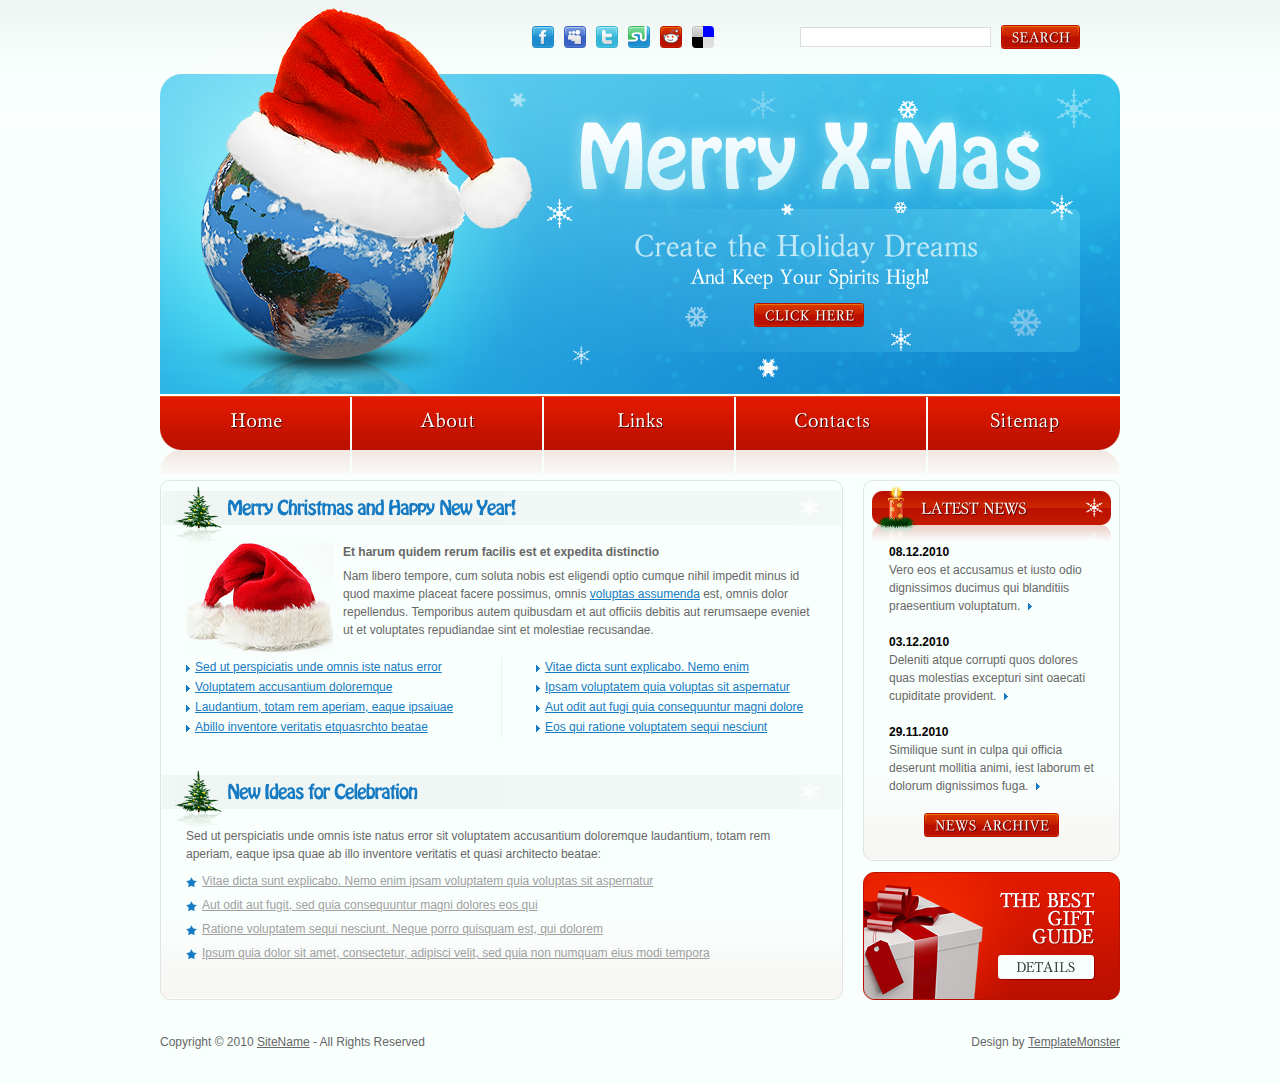
<file: website/index.html>
<!DOCTYPE html>
<html lang="en">
<head>
<title>Merry Xmas | Home</title>
<meta charset="utf-8">
<link rel="stylesheet" href="css/reset.css" type="text/css" media="all">
<link rel="stylesheet" href="css/layout.css" type="text/css" media="all">
<link rel="stylesheet" href="css/style.css" type="text/css" media="all">
<script type="text/javascript" src="js/jquery-1.4.2.js" ></script>
<script type="text/javascript" src="js/cufon-yui.js"></script>
<script type="text/javascript" src="js/cufon-replace.js"></script>
<script type="text/javascript" src="js/UkrainianMysl_400.font.js"></script>
<script type="text/javascript" src="js/HomewardBound_400.font.js"></script>
<!--[if lt IE 9]>
<script type="text/javascript" src="js/ie6_script_other.js"></script>
<script type="text/javascript" src="js/html5.js"></script>
<![endif]-->
</head>
<body id="page1">
<!-- START PAGE SOURCE -->
<div class="main">
  <header>
    <div class="wrapper">
      <form id="search" action="#" method="post">
        <div> <a href="#" class="button" onclick="alert('Sorry this isn\'t implemented yet...')"><span><span>Search</span></span></a>
          <input type="text" class="input">
        </div>
      </form>
      <ul id="icons">
        <li><a href="#"><img src="images/icon1.gif" alt=""></a></li>
        <li><a href="#"><img src="images/icon2.gif" alt=""></a></li>
        <li><a href="#"><img src="images/icon3.gif" alt=""></a></li>
        <li><a href="#"><img src="images/icon4.gif" alt=""></a></li>
        <li><a href="#"><img src="images/icon5.gif" alt=""></a></li>
        <li><a href="#"><img src="images/icon6.gif" alt=""></a></li>
      </ul>
    </div>
    <div class="wrapper">
      <div id="banner">
        <h1><a href="#" id="logo">Merry X-Mas</a></h1>
        <span class="text">Create the Holiday Dreams <span>And Keep Your Spirits High!</span></span> <a href="#" class="button"><span><span>Click Here</span></span></a> </div>
    </div>
    <div id="menu">
      <div id="menu_left">
        <div id="menu_right">
          <nav>
            <ul>
              <li><a href="index.html">Home</a></li>
              <li><a href="about.html">About</a></li>
              <li><a href="links.html">Links</a></li>
              <li><a href="contacts.html">Contacts</a></li>
              <li class="bg_none"><a href="sitemap.html">Sitemap</a></li>
            </ul>
          </nav>
        </div>
      </div>
    </div>
  </header>
  <section id="content">
    <article class="col1">
      <div class="box1 min_height">
        <h3><span><span><strong>&nbsp;</strong>Merry Christmas and Happy New Year!</span></span></h3>
        <div class="wrapper">
          <figure class="left marg_right1"><img src="images/page1_img1.jpg" alt=""></figure>
          <p class="pad_bot1"><strong>Et harum quidem rerum facilis est et expedita distinctio</strong></p>
          <p>Nam libero tempore, cum soluta nobis est eligendi optio cumque nihil impedit minus id quod maxime placeat facere possimus, omnis <a href="#">voluptas assumenda</a> est, omnis dolor repellendus. Temporibus autem quibusdam et aut officiis debitis aut rerumsaepe eveniet ut et voluptates repudiandae sint et molestiae recusandae. </p>
        </div>
        <div class="wrapper line1 marg_bot1">
          <ul class="list1 cols">
            <li><a href="#">Sed ut perspiciatis unde omnis iste natus error</a></li>
            <li><a href="#">Voluptatem accusantium doloremque</a></li>
            <li><a href="#">Laudantium, totam rem aperiam, eaque ipsaiuae</a></li>
            <li><a href="#">Abillo inventore veritatis etquasrchto beatae</a></li>
          </ul>
          <ul class="list1 cols pad_left2">
            <li><a href="#">Vitae dicta sunt explicabo. Nemo enim</a></li>
            <li><a href="#">Ipsam voluptatem quia voluptas sit aspernatur</a></li>
            <li><a href="#">Aut odit aut fugi quia consequuntur magni dolore</a></li>
            <li><a href="#">Eos qui ratione voluptatem sequi nesciunt</a></li>
          </ul>
        </div>
        <h3><span><span><strong>&nbsp;</strong>New Ideas for Celebration</span></span></h3>
        <p class="pad_bot1">Sed ut perspiciatis unde omnis iste natus error sit voluptatem accusantium doloremque laudantium, totam rem aperiam, eaque ipsa quae ab illo inventore veritatis et quasi architecto beatae:</p>
        <ul class="list2 pad_bot2">
          <li><a href="#">Vitae dicta sunt explicabo. Nemo enim ipsam voluptatem quia voluptas sit aspernatur </a></li>
          <li><a href="#">Aut odit aut fugit, sed quia consequuntur magni dolores eos qui </a></li>
          <li><a href="#">Ratione voluptatem sequi nesciunt. Neque porro quisquam est, qui dolorem </a></li>
          <li><a href="#">Ipsum quia dolor sit amet, consectetur, adipisci velit, sed quia non numquam eius modi tempora</a></li>
        </ul>
      </div>
    </article>
    <article class="col2 pad_left1">
      <div class="box1">
        <h2><span><span><strong>&nbsp;</strong>Latest News</span></span></h2>
        <p><strong class="color1">08.12.2010</strong><br>
          Vero eos et accusamus et iusto odio dignissimos ducimus qui blanditiis praesentium voluptatum.<a href="#" class="marker">&nbsp;</a></p>
        <p><strong class="color1">03.12.2010</strong><br>
          Deleniti atque corrupti quos dolores quas molestias excepturi sint oaecati cupiditate provident.<a href="#" class="marker">&nbsp;</a></p>
        <p><strong class="color1">29.11.2010</strong><br>
          Similique sunt in culpa qui officia deserunt mollitia animi, iest laborum et dolorum dignissimos fuga.<a href="#" class="marker">&nbsp;</a> </p>
        <div class="centrer pad_bot2"><a href="#" class="button"><span><span>News Archive</span></span></a></div>
      </div>
      <a href="#" id="banner1"><img src="images/banner1.jpg" alt=""></a> </article>
  </section>
  <footer>
    <div class="footerlink">
      <p class="lf">Copyright &copy; 2010 <a href="#">SiteName</a> - All Rights Reserved</p>
      <p class="rf">Design by <a href="http://www.templatemonster.com/">TemplateMonster</a></p>
      <div style="clear:both;"></div>
    </div>
  </footer>
</div>
<script type="text/javascript"> Cufon.now(); </script>
<!-- END PAGE SOURCE -->
</body>
</html>
</file>
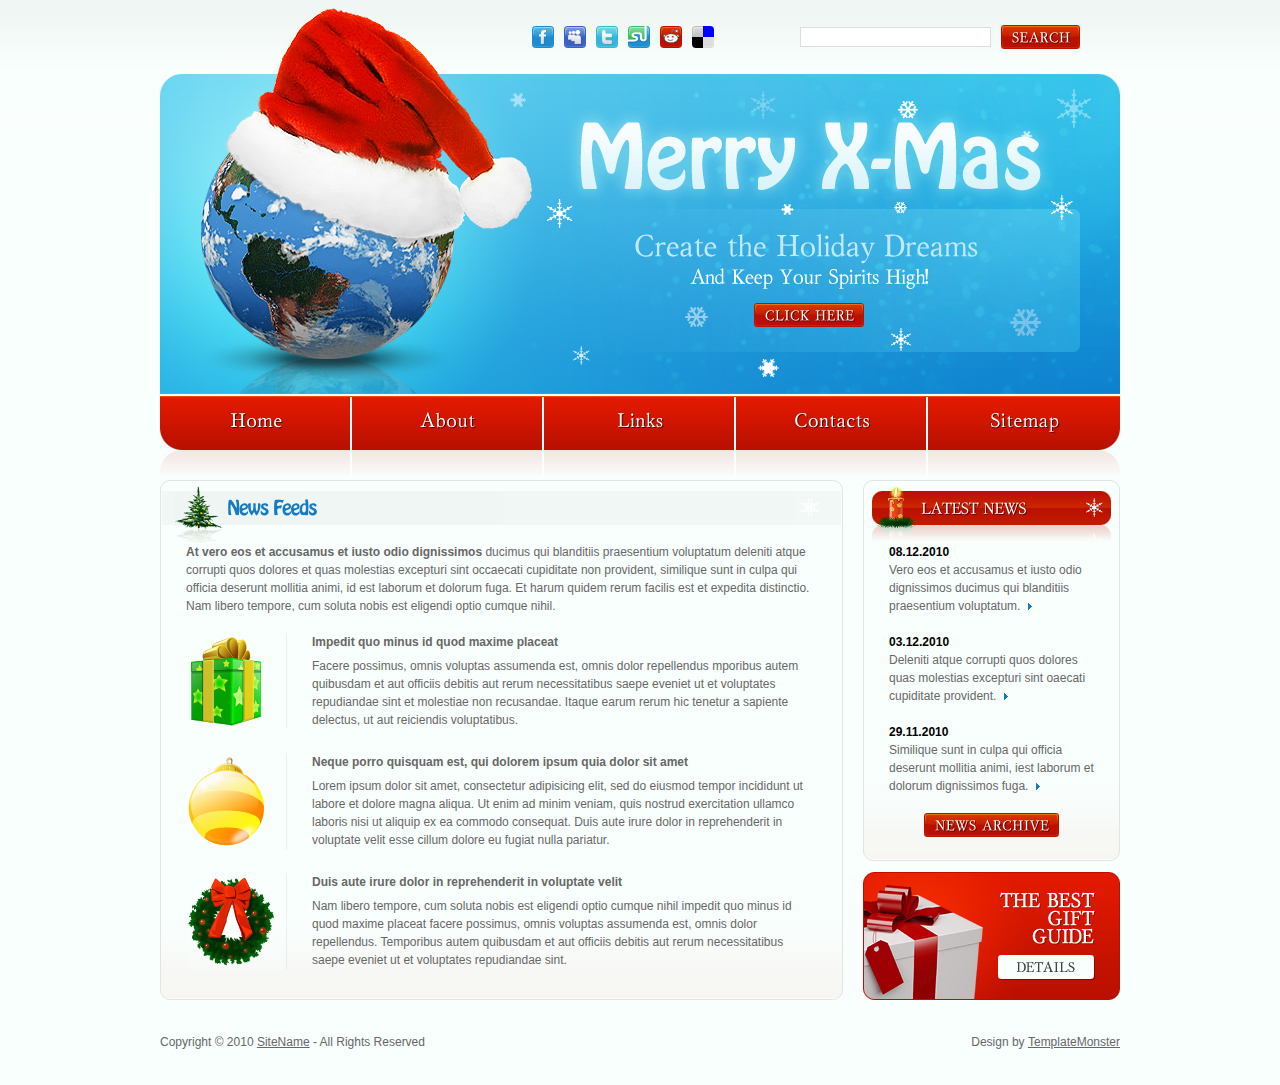
<file: website/about.html>
<!DOCTYPE html>
<html lang="en">
<head>
<title>Merry Xmas | About</title>
<meta charset="utf-8">
<link rel="stylesheet" href="css/reset.css" type="text/css" media="all">
<link rel="stylesheet" href="css/layout.css" type="text/css" media="all">
<link rel="stylesheet" href="css/style.css" type="text/css" media="all">
<script type="text/javascript" src="js/jquery-1.4.2.js" ></script>
<script type="text/javascript" src="js/cufon-yui.js"></script>
<script type="text/javascript" src="js/cufon-replace.js"></script>
<script type="text/javascript" src="js/UkrainianMysl_400.font.js"></script>
<script type="text/javascript" src="js/HomewardBound_400.font.js"></script>
<!--[if lt IE 9]>
<script type="text/javascript" src="js/ie6_script_other.js"></script>
<script type="text/javascript" src="js/html5.js"></script>
<![endif]-->
</head>
<body id="page2">
<!-- START PAGE SOURCE -->
<div class="main">
  <header>
    <div class="wrapper">
      <form id="search" action="#" method="post">
        <div> <a href="#" class="button"><span><span>Search</span></span></a>
          <input type="text" class="input">
        </div>
      </form>
      <ul id="icons">
        <li><a href="#"><img src="images/icon1.gif" alt=""></a></li>
        <li><a href="#"><img src="images/icon2.gif" alt=""></a></li>
        <li><a href="#"><img src="images/icon3.gif" alt=""></a></li>
        <li><a href="#"><img src="images/icon4.gif" alt=""></a></li>
        <li><a href="#"><img src="images/icon5.gif" alt=""></a></li>
        <li><a href="#"><img src="images/icon6.gif" alt=""></a></li>
      </ul>
    </div>
    <div class="wrapper">
      <div id="banner">
        <h1><a href="#" id="logo">Merry X-Mas</a></h1>
        <span class="text">Create the Holiday Dreams <span>And Keep Your Spirits High!</span></span> <a href="#" class="button"><span><span>Click Here</span></span></a> </div>
    </div>
    <div id="menu">
      <div id="menu_left">
        <div id="menu_right">
          <nav>
            <ul>
              <li><a href="index.html">Home</a></li>
              <li><a href="about.html">About</a></li>
              <li><a href="links.html">Links</a></li>
              <li><a href="contacts.html">Contacts</a></li>
              <li class="bg_none"><a href="sitemap.html">Sitemap</a></li>
            </ul>
          </nav>
        </div>
      </div>
    </div>
  </header>
  <section id="content">
    <article class="col1">
      <div class="box1 min_height">
        <h3><span><span><strong>&nbsp;</strong>News Feeds</span></span></h3>
        <p><strong>At vero eos et accusamus et iusto odio dignissimos</strong> ducimus qui blanditiis praesentium voluptatum deleniti atque corrupti quos dolores et quas molestias excepturi sint occaecati cupiditate non provident, similique sunt in culpa qui officia deserunt mollitia animi, id est laborum et dolorum fuga. Et harum quidem rerum facilis est et expedita distinctio. Nam libero tempore, cum soluta nobis est eligendi optio cumque nihil.</p>
        <div class="wrapper pad_bot1">
          <figure class="left marg_right2"><img src="images/page2_img1.jpg" alt=""></figure>
          <p class="pad_bot1"><strong>Impedit quo minus id quod maxime placeat </strong></p>
          <p>Facere possimus, omnis voluptas assumenda est, omnis dolor repellendus mporibus autem quibusdam et aut officiis debitis aut rerum necessitatibus saepe eveniet ut et voluptates repudiandae sint et molestiae non recusandae. Itaque earum rerum hic tenetur a sapiente delectus, ut aut reiciendis voluptatibus.</p>
        </div>
        <div class="wrapper pad_bot1">
          <figure class="left marg_right2"><img src="images/page2_img2.jpg" alt=""></figure>
          <p class="pad_bot1"><strong>Neque porro quisquam est, qui dolorem ipsum quia dolor sit amet </strong></p>
          <p>Lorem ipsum dolor sit amet, consectetur adipisicing elit, sed do eiusmod tempor incididunt ut labore et dolore magna aliqua. Ut enim ad minim veniam, quis nostrud exercitation ullamco laboris nisi ut aliquip ex ea commodo consequat. Duis aute irure dolor in reprehenderit in voluptate velit esse cillum dolore eu fugiat nulla pariatur.</p>
        </div>
        <div class="wrapper pad_bot1">
          <figure class="left marg_right2"><img src="images/page2_img3.jpg" alt=""></figure>
          <p class="pad_bot1"><strong>Duis aute irure dolor in reprehenderit in voluptate velit </strong></p>
          <p>Nam libero tempore, cum soluta nobis est eligendi optio cumque nihil impedit quo minus id quod maxime placeat facere possimus, omnis voluptas assumenda est, omnis dolor repellendus. Temporibus autem quibusdam et aut officiis debitis aut rerum necessitatibus saepe eveniet ut et voluptates repudiandae sint.</p>
        </div>
      </div>
    </article>
    <article class="col2 pad_left1">
      <div class="box1">
        <h2><span><span><strong>&nbsp;</strong>Latest News</span></span></h2>
        <p><strong class="color1">08.12.2010</strong><br>
          Vero eos et accusamus et iusto odio dignissimos ducimus qui blanditiis praesentium voluptatum.<a href="#" class="marker">&nbsp;</a></p>
        <p><strong class="color1">03.12.2010</strong><br>
          Deleniti atque corrupti quos dolores quas molestias excepturi sint oaecati cupiditate provident.<a href="#" class="marker">&nbsp;</a></p>
        <p><strong class="color1">29.11.2010</strong><br>
          Similique sunt in culpa qui officia deserunt mollitia animi, iest laborum et dolorum dignissimos fuga.<a href="#" class="marker">&nbsp;</a></p>
        <div class="centrer pad_bot2"><a href="#" class="button"><span><span>News Archive</span></span></a></div>
      </div>
      <a href="#" id="banner1"><img src="images/banner1.jpg" alt=""></a> </article>
  </section>
  <footer>
    <div class="footerlink">
      <p class="lf">Copyright &copy; 2010 <a href="#">SiteName</a> - All Rights Reserved</p>
      <p class="rf">Design by <a href="http://www.templatemonster.com/">TemplateMonster</a></p>
      <div style="clear:both;"></div>
    </div>
  </footer>
</div>
<script type="text/javascript"> Cufon.now(); </script>
<!-- END PAGE SOURCE -->
</body>
</html>
</file>
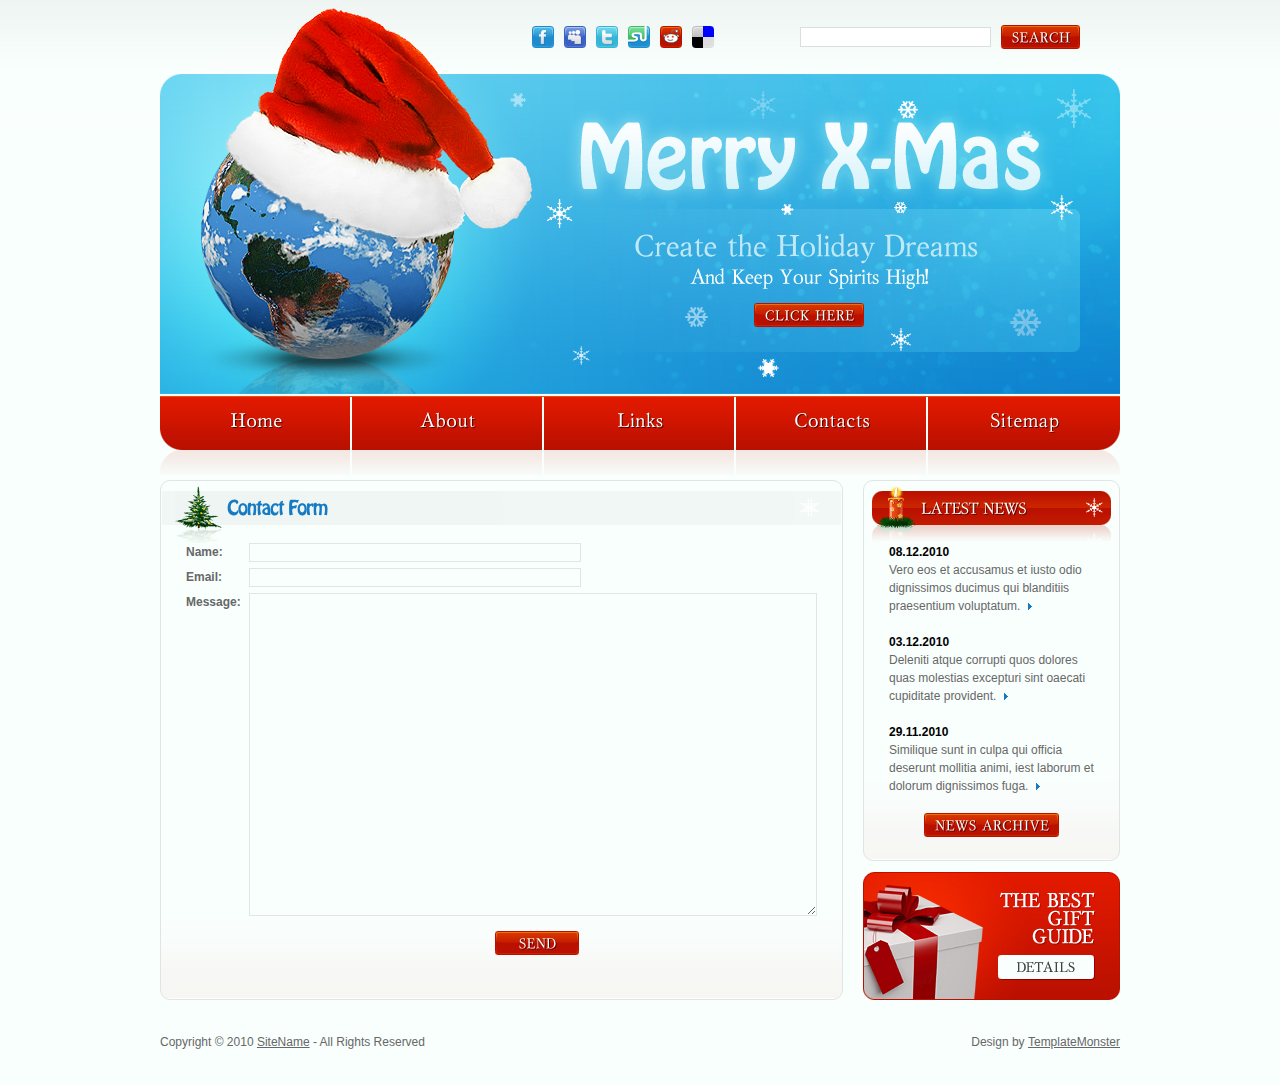
<file: website/contacts.html>
<!DOCTYPE html>
<html lang="en">
<head>
<title>Merry Xmas | Contacts</title>
<meta charset="utf-8">
<link rel="stylesheet" href="css/reset.css" type="text/css" media="all">
<link rel="stylesheet" href="css/layout.css" type="text/css" media="all">
<link rel="stylesheet" href="css/style.css" type="text/css" media="all">
<script type="text/javascript" src="js/jquery-1.4.2.js" ></script>
<script type="text/javascript" src="js/cufon-yui.js"></script>
<script type="text/javascript" src="js/cufon-replace.js"></script>
<script type="text/javascript" src="js/UkrainianMysl_400.font.js"></script>
<script type="text/javascript" src="js/HomewardBound_400.font.js"></script>
<!--[if lt IE 9]>
<script type="text/javascript" src="js/ie6_script_other.js"></script>
<script type="text/javascript" src="js/html5.js"></script>
<![endif]-->
</head>
<body id="page4">
<!-- START PAGE SOURCE -->
<div class="main">
  <header>
    <div class="wrapper">
      <form id="search" action="#" method="post">
        <div> <a href="#" class="button"><span><span>Search</span></span></a>
          <input type="text" class="input">
        </div>
      </form>
      <ul id="icons">
        <li><a href="#"><img src="images/icon1.gif" alt=""></a></li>
        <li><a href="#"><img src="images/icon2.gif" alt=""></a></li>
        <li><a href="#"><img src="images/icon3.gif" alt=""></a></li>
        <li><a href="#"><img src="images/icon4.gif" alt=""></a></li>
        <li><a href="#"><img src="images/icon5.gif" alt=""></a></li>
        <li><a href="#"><img src="images/icon6.gif" alt=""></a></li>
      </ul>
    </div>
    <div class="wrapper">
      <div id="banner">
        <h1><a href="#" id="logo">Merry X-Mas</a></h1>
        <span class="text">Create the Holiday Dreams <span>And Keep Your Spirits High!</span></span> <a href="#" class="button"><span><span>Click Here</span></span></a> </div>
    </div>
    <div id="menu">
      <div id="menu_left">
        <div id="menu_right">
          <nav>
            <ul>
              <li><a href="index.html">Home</a></li>
              <li><a href="about.html">About</a></li>
              <li><a href="links.html">Links</a></li>
              <li><a href="contacts.html">Contacts</a></li>
              <li class="bg_none"><a href="sitemap.html">Sitemap</a></li>
            </ul>
          </nav>
        </div>
      </div>
    </div>
  </header>
  <section id="content">
    <article class="col1">
      <div class="box1 min_height">
        <h3><span><span><strong>&nbsp;</strong>Contact Form</span></span></h3>
        <form id="ContactForm" action="#">
          <div>
            <div class="wrapper">
              <input type="text" class="input" />
              <strong>Name:</strong><br />
            </div>
            <div class="wrapper">
              <input type="text" class="input" />
              <strong>Email:</strong><br />
            </div>
            <div class="wrapper">
              <textarea name="textarea" cols="1" rows="1"></textarea>
              <strong>Message:</strong><br />
            </div>
            <div class="centrer"> </a> <a href="#" class="button" onclick="alert('Thanks! You\'ll hear from us')"><span><span>send</span></span></a> </div>
          </div>
        </form>
      </div>
    </article>
    <article class="col2 pad_left1">
      <div class="box1">
        <h2><span><span><strong>&nbsp;</strong>Latest News</span></span></h2>
        <p><strong class="color1">08.12.2010</strong><br>
          Vero eos et accusamus et iusto odio dignissimos ducimus qui blanditiis praesentium voluptatum.<a href="#" class="marker">&nbsp;</a></p>
        <p><strong class="color1">03.12.2010</strong><br>
          Deleniti atque corrupti quos dolores quas molestias excepturi sint oaecati cupiditate provident.<a href="#" class="marker">&nbsp;</a></p>
        <p><strong class="color1">29.11.2010</strong><br>
          Similique sunt in culpa qui officia deserunt mollitia animi, iest laborum et dolorum dignissimos fuga.<a href="#" class="marker">&nbsp;</a></p>
        <div class="centrer pad_bot2"><a href="#" class="button"><span><span>News Archive</span></span></a></div>
      </div>
      <a href="#" id="banner1"><img src="images/banner1.jpg" alt=""></a> </article>
  </section>
  <footer>
    <div class="footerlink">
      <p class="lf">Copyright &copy; 2010 <a href="#">SiteName</a> - All Rights Reserved</p>
      <p class="rf">Design by <a href="http://www.templatemonster.com/">TemplateMonster</a></p>
      <div style="clear:both;"></div>
    </div>
  </footer>
</div>
<script type="text/javascript"> Cufon.now(); </script>
<!-- END PAGE SOURCE -->
</body>
</html>
</file>
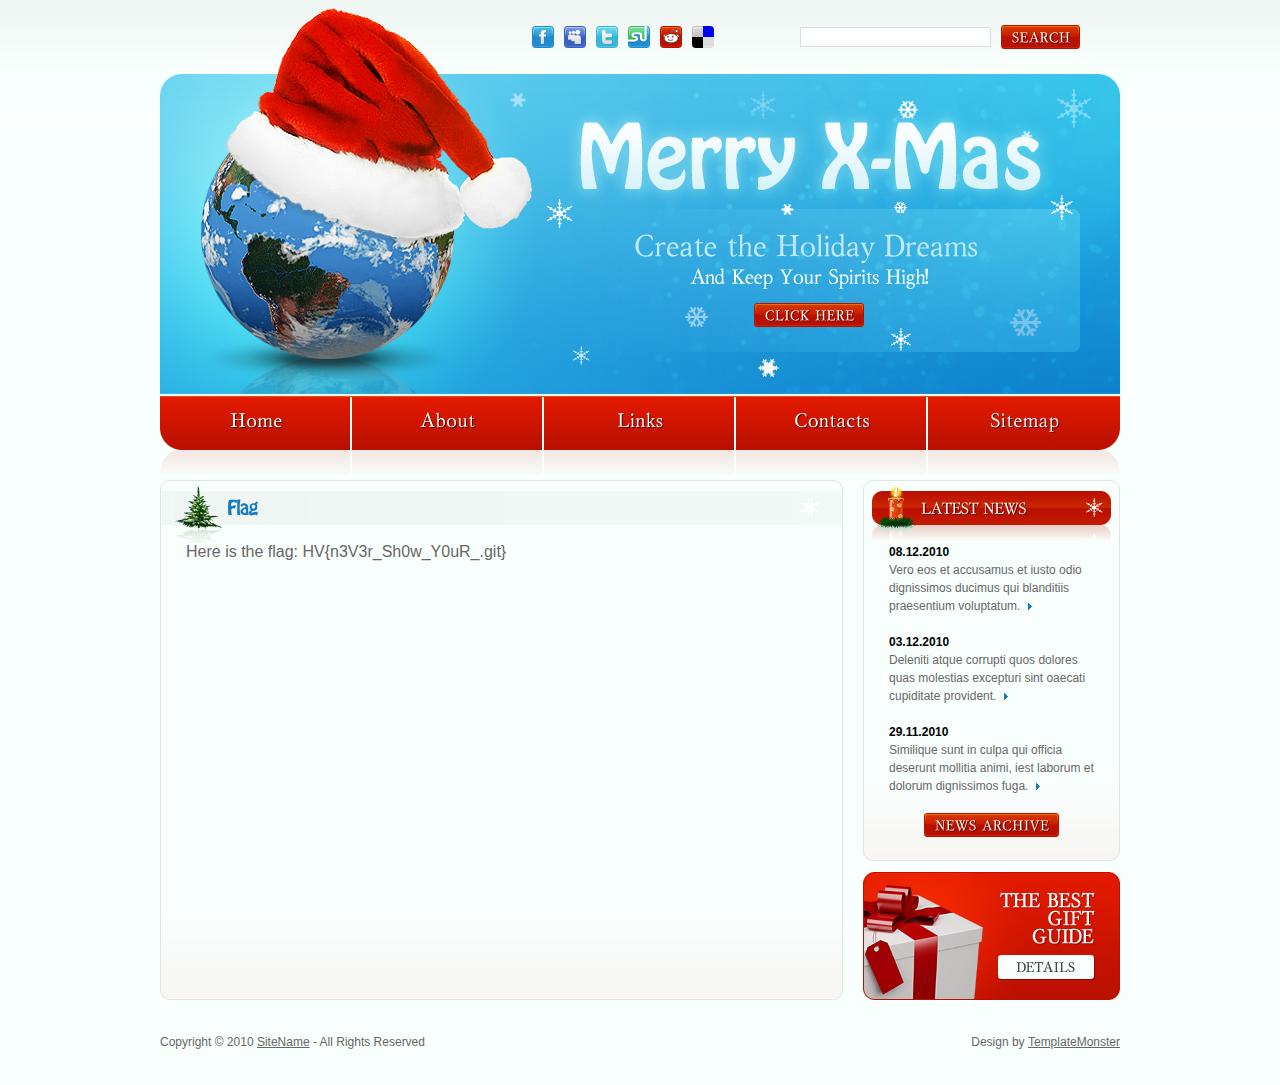
<file: website/flag.html>
<!DOCTYPE html>
<html lang="en">
<head>
<title>Merry Xmas | Contacts</title>
<meta charset="utf-8">
<link rel="stylesheet" href="css/reset.css" type="text/css" media="all">
<link rel="stylesheet" href="css/layout.css" type="text/css" media="all">
<link rel="stylesheet" href="css/style.css" type="text/css" media="all">
<script type="text/javascript" src="js/jquery-1.4.2.js" ></script>
<script type="text/javascript" src="js/cufon-yui.js"></script>
<script type="text/javascript" src="js/cufon-replace.js"></script>
<script type="text/javascript" src="js/UkrainianMysl_400.font.js"></script>
<script type="text/javascript" src="js/HomewardBound_400.font.js"></script>
<!--[if lt IE 9]>
<script type="text/javascript" src="js/ie6_script_other.js"></script>
<script type="text/javascript" src="js/html5.js"></script>
<![endif]-->
</head>
<body id="page4">
<!-- START PAGE SOURCE -->
<div class="main">
  <header>
    <div class="wrapper">
      <form id="search" action="#" method="post">
        <div> <a href="#" class="button"><span><span>Search</span></span></a>
          <input type="text" class="input">
        </div>
      </form>
      <ul id="icons">
        <li><a href="#"><img src="images/icon1.gif" alt=""></a></li>
        <li><a href="#"><img src="images/icon2.gif" alt=""></a></li>
        <li><a href="#"><img src="images/icon3.gif" alt=""></a></li>
        <li><a href="#"><img src="images/icon4.gif" alt=""></a></li>
        <li><a href="#"><img src="images/icon5.gif" alt=""></a></li>
        <li><a href="#"><img src="images/icon6.gif" alt=""></a></li>
      </ul>
    </div>
    <div class="wrapper">
      <div id="banner">
        <h1><a href="#" id="logo">Merry X-Mas</a></h1>
        <span class="text">Create the Holiday Dreams <span>And Keep Your Spirits High!</span></span> <a href="#" class="button"><span><span>Click Here</span></span></a> </div>
    </div>
    <div id="menu">
      <div id="menu_left">
        <div id="menu_right">
          <nav>
            <ul>
              <li><a href="index.html">Home</a></li>
              <li><a href="about.html">About</a></li>
              <li><a href="links.html">Links</a></li>
              <li><a href="contacts.html">Contacts</a></li>
              <li class="bg_none"><a href="sitemap.html">Sitemap</a></li>
            </ul>
          </nav>
        </div>
      </div>
    </div>
  </header>
  <section id="content">
    <article class="col1">
      <div class="box1 min_height">
        <h3><span><span><strong>&nbsp;</strong>Flag</span></span></h3>
        <span style="font-size: 12pt !important;">Here is the flag: HV{n3V3r_Sh0w_Y0uR_.git}</span>
    </div>
    </article>
    <article class="col2 pad_left1">
      <div class="box1">
        <h2><span><span><strong>&nbsp;</strong>Latest News</span></span></h2>
        <p><strong class="color1">08.12.2010</strong><br>
          Vero eos et accusamus et iusto odio dignissimos ducimus qui blanditiis praesentium voluptatum.<a href="#" class="marker">&nbsp;</a></p>
        <p><strong class="color1">03.12.2010</strong><br>
          Deleniti atque corrupti quos dolores quas molestias excepturi sint oaecati cupiditate provident.<a href="#" class="marker">&nbsp;</a></p>
        <p><strong class="color1">29.11.2010</strong><br>
          Similique sunt in culpa qui officia deserunt mollitia animi, iest laborum et dolorum dignissimos fuga.<a href="#" class="marker">&nbsp;</a></p>
        <div class="centrer pad_bot2"><a href="#" class="button"><span><span>News Archive</span></span></a></div>
      </div>
      <a href="#" id="banner1"><img src="images/banner1.jpg" alt=""></a> </article>
  </section>
  <footer>
    <div class="footerlink">
      <p class="lf">Copyright &copy; 2010 <a href="#">SiteName</a> - All Rights Reserved</p>
      <p class="rf">Design by <a href="http://www.templatemonster.com/">TemplateMonster</a></p>
      <div style="clear:both;"></div>
    </div>
  </footer>
</div>
<script type="text/javascript"> Cufon.now(); </script>
<!-- END PAGE SOURCE -->
</body>
</html>
</file>
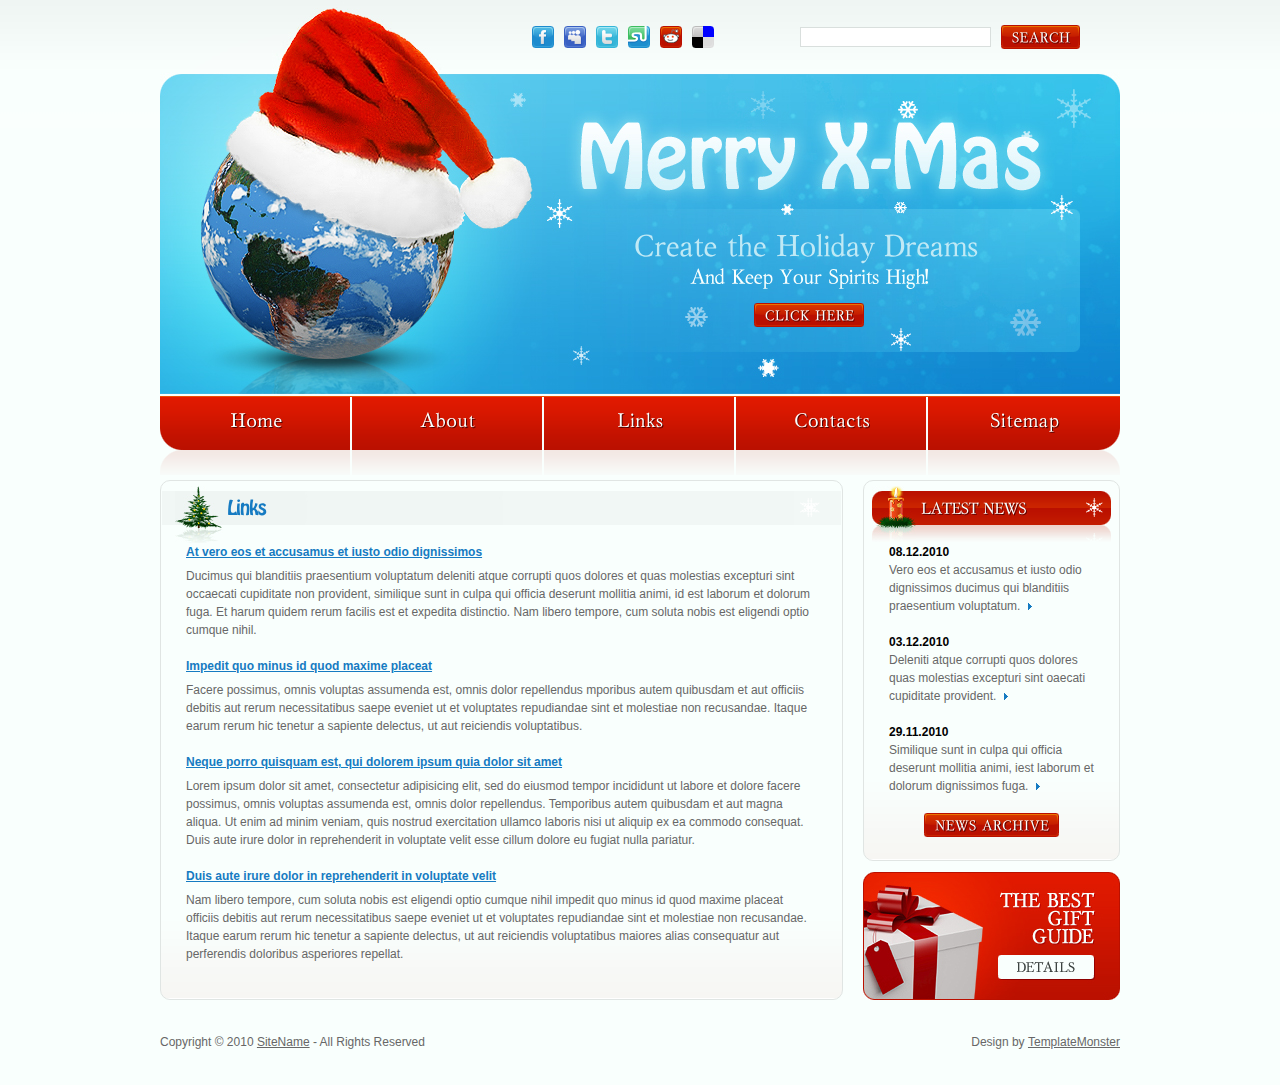
<file: website/links.html>
<!DOCTYPE html>
<html lang="en">
<head>
<title>Merry Xmas | Links</title>
<meta charset="utf-8">
<link rel="stylesheet" href="css/reset.css" type="text/css" media="all">
<link rel="stylesheet" href="css/layout.css" type="text/css" media="all">
<link rel="stylesheet" href="css/style.css" type="text/css" media="all">
<script type="text/javascript" src="js/jquery-1.4.2.js" ></script>
<script type="text/javascript" src="js/cufon-yui.js"></script>
<script type="text/javascript" src="js/cufon-replace.js"></script>
<script type="text/javascript" src="js/UkrainianMysl_400.font.js"></script>
<script type="text/javascript" src="js/HomewardBound_400.font.js"></script>
<!--[if lt IE 9]>
<script type="text/javascript" src="js/ie6_script_other.js"></script>
<script type="text/javascript" src="js/html5.js"></script>
<![endif]-->
</head>
<body id="page3">
<!-- START PAGE SOURCE -->
<div class="main">
  <header>
    <div class="wrapper">
      <form id="search" action="#" method="post">
        <div> <a href="#" class="button"><span><span>Search</span></span></a>
          <input type="text" class="input">
        </div>
      </form>
      <ul id="icons">
        <li><a href="#"><img src="images/icon1.gif" alt=""></a></li>
        <li><a href="#"><img src="images/icon2.gif" alt=""></a></li>
        <li><a href="#"><img src="images/icon3.gif" alt=""></a></li>
        <li><a href="#"><img src="images/icon4.gif" alt=""></a></li>
        <li><a href="#"><img src="images/icon5.gif" alt=""></a></li>
        <li><a href="#"><img src="images/icon6.gif" alt=""></a></li>
      </ul>
    </div>
    <div class="wrapper">
      <div id="banner">
        <h1><a href="#" id="logo">Merry X-Mas</a></h1>
        <span class="text">Create the Holiday Dreams <span>And Keep Your Spirits High!</span></span> <a href="#" class="button"><span><span>Click Here</span></span></a> </div>
    </div>
    <div id="menu">
      <div id="menu_left">
        <div id="menu_right">
          <nav>
            <ul>
              <li><a href="index.html">Home</a></li>
              <li><a href="about.html">About</a></li>
              <li><a href="links.html">Links</a></li>
              <li><a href="contacts.html">Contacts</a></li>
              <li class="bg_none"><a href="sitemap.html">Sitemap</a></li>
            </ul>
          </nav>
        </div>
      </div>
    </div>
  </header>
  <section id="content">
    <article class="col1">
      <div class="box1 min_height">
        <h3><span><span><strong>&nbsp;</strong>Links</span></span></h3>
        <p class="pad_bot1"><strong><a href="#">At vero eos et accusamus et iusto odio dignissimos </a></strong></p>
        <p>Ducimus qui blanditiis praesentium voluptatum deleniti atque corrupti quos dolores et quas molestias excepturi sint occaecati cupiditate non provident, similique sunt in culpa qui officia deserunt mollitia animi, id est laborum et dolorum fuga. Et harum quidem rerum facilis est et expedita distinctio. Nam libero tempore, cum soluta nobis est eligendi optio cumque nihil.</p>
        <p class="pad_bot1"><strong><a href="#">Impedit quo minus id quod maxime placeat </a></strong></p>
        <p>Facere possimus, omnis voluptas assumenda est, omnis dolor repellendus mporibus autem quibusdam et aut officiis debitis aut rerum necessitatibus saepe eveniet ut et voluptates repudiandae sint et molestiae non recusandae. Itaque earum rerum hic tenetur a sapiente delectus, ut aut reiciendis voluptatibus.</p>
        <p class="pad_bot1"><strong><a href="#">Neque porro quisquam est, qui dolorem ipsum quia dolor sit amet </a></strong></p>
        <p>Lorem ipsum dolor sit amet, consectetur adipisicing elit, sed do eiusmod tempor incididunt ut labore et dolore facere possimus, omnis voluptas assumenda est, omnis dolor repellendus. Temporibus autem quibusdam et aut magna aliqua. Ut enim ad minim veniam, quis nostrud exercitation ullamco laboris nisi ut aliquip ex ea commodo consequat. Duis aute irure dolor in reprehenderit in voluptate velit esse cillum dolore eu fugiat nulla pariatur.</p>
        <p class="pad_bot1"><strong><a href="#">Duis aute irure dolor in reprehenderit in voluptate velit </a></strong></p>
        <p>Nam libero tempore, cum soluta nobis est eligendi optio cumque nihil impedit quo minus id quod maxime placeat officiis debitis aut rerum necessitatibus saepe eveniet ut et voluptates repudiandae sint et molestiae non recusandae. Itaque earum rerum hic tenetur a sapiente delectus, ut aut reiciendis voluptatibus maiores alias consequatur aut perferendis doloribus asperiores repellat.</p>
      </div>
    </article>
    <article class="col2 pad_left1">
      <div class="box1">
        <h2><span><span><strong>&nbsp;</strong>Latest News</span></span></h2>
        <p><strong class="color1">08.12.2010</strong><br>
          Vero eos et accusamus et iusto odio dignissimos ducimus qui blanditiis praesentium voluptatum.<a href="#" class="marker">&nbsp;</a></p>
        <p><strong class="color1">03.12.2010</strong><br>
          Deleniti atque corrupti quos dolores quas molestias excepturi sint oaecati cupiditate provident.<a href="#" class="marker">&nbsp;</a></p>
        <p><strong class="color1">29.11.2010</strong><br>
          Similique sunt in culpa qui officia deserunt mollitia animi, iest laborum et dolorum dignissimos fuga.<a href="#" class="marker">&nbsp;</a> </p>
        <div class="centrer pad_bot2"><a href="#" class="button"><span><span>News Archive</span></span></a></div>
      </div>
      <a href="#" id="banner1"><img src="images/banner1.jpg" alt=""></a> </article>
  </section>
  <footer>
    <div class="footerlink">
      <p class="lf">Copyright &copy; 2010 <a href="#">SiteName</a> - All Rights Reserved</p>
      <p class="rf">Design by <a href="http://www.templatemonster.com/">TemplateMonster</a></p>
      <div style="clear:both;"></div>
    </div>
  </footer>
</div>
<script type="text/javascript"> Cufon.now(); </script>
<!-- END PAGE SOURCE -->
</body>
</html>
</file>
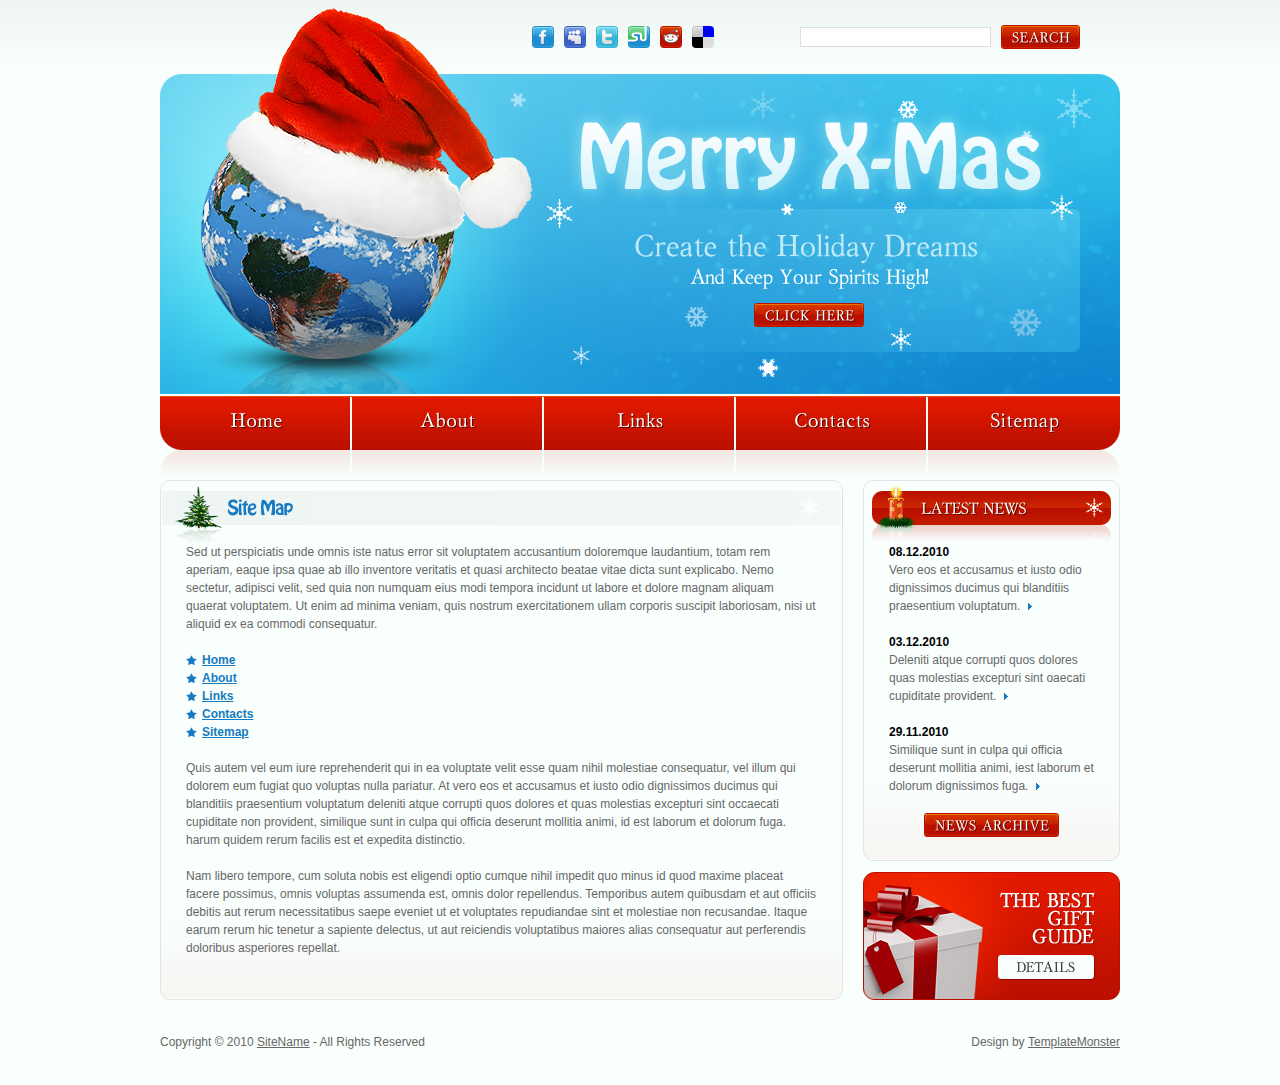
<file: website/sitemap.html>
<!DOCTYPE html>
<html lang="en">
<head>
<title>Merry Xmas | Sitemap</title>
<meta charset="utf-8">
<link rel="stylesheet" href="css/reset.css" type="text/css" media="all">
<link rel="stylesheet" href="css/layout.css" type="text/css" media="all">
<link rel="stylesheet" href="css/style.css" type="text/css" media="all">
<script type="text/javascript" src="js/jquery-1.4.2.js" ></script>
<script type="text/javascript" src="js/cufon-yui.js"></script>
<script type="text/javascript" src="js/cufon-replace.js"></script>
<script type="text/javascript" src="js/UkrainianMysl_400.font.js"></script>
<script type="text/javascript" src="js/HomewardBound_400.font.js"></script>
<!--[if lt IE 9]>
<script type="text/javascript" src="js/ie6_script_other.js"></script>
<script type="text/javascript" src="js/html5.js"></script>
<![endif]-->
</head>
<body id="page5">
<!-- START PAGE SOURCE -->
<div class="main">
  <header>
    <div class="wrapper">
      <form id="search" action="#" method="post">
        <div> <a href="#" class="button"><span><span>Search</span></span></a>
          <input type="text" class="input">
        </div>
      </form>
      <ul id="icons">
        <li><a href="#"><img src="images/icon1.gif" alt=""></a></li>
        <li><a href="#"><img src="images/icon2.gif" alt=""></a></li>
        <li><a href="#"><img src="images/icon3.gif" alt=""></a></li>
        <li><a href="#"><img src="images/icon4.gif" alt=""></a></li>
        <li><a href="#"><img src="images/icon5.gif" alt=""></a></li>
        <li><a href="#"><img src="images/icon6.gif" alt=""></a></li>
      </ul>
    </div>
    <div class="wrapper">
      <div id="banner">
        <h1><a href="#" id="logo">Merry X-Mas</a></h1>
        <span class="text">Create the Holiday Dreams <span>And Keep Your Spirits High!</span></span> <a href="#" class="button"><span><span>Click Here</span></span></a> </div>
    </div>
    <div id="menu">
      <div id="menu_left">
        <div id="menu_right">
          <nav>
            <ul>
              <li><a href="index.html">Home</a></li>
              <li><a href="about.html">About</a></li>
              <li><a href="links.html">Links</a></li>
              <li><a href="contacts.html">Contacts</a></li>
              <li class="bg_none"><a href="sitemap.html">Sitemap</a></li>
            </ul>
          </nav>
        </div>
      </div>
    </div>
  </header>
  <section id="content">
    <article class="col1">
      <div class="box1 min_height">
        <h3><span><span><strong>&nbsp;</strong>Site Map</span></span></h3>
        <p>Sed ut perspiciatis unde omnis iste natus error sit voluptatem accusantium doloremque laudantium, totam rem aperiam, eaque ipsa quae ab illo inventore veritatis et quasi architecto beatae vitae dicta sunt explicabo. Nemo sectetur, adipisci velit, sed quia non numquam eius modi tempora incidunt ut labore et dolore magnam aliquam quaerat voluptatem. Ut enim ad minima veniam, quis nostrum exercitationem ullam corporis suscipit laboriosam, nisi ut aliquid ex ea commodi consequatur. </p>
        <ul class="list3 pad_bot2">
          <li><a href="#">Home</a></li>
          <li><a href="#">About</a></li>
          <li><a href="#">Links</a></li>
          <li><a href="#">Contacts</a></li>
          <li><a href="#">Sitemap</a></li>
        </ul>
        <p>Quis autem vel eum iure reprehenderit qui in ea voluptate velit esse quam nihil molestiae consequatur, vel illum qui dolorem eum fugiat quo voluptas nulla pariatur. At vero eos et accusamus et iusto odio dignissimos ducimus qui blanditiis praesentium voluptatum deleniti atque corrupti quos dolores et quas molestias excepturi sint occaecati cupiditate non provident, similique sunt in culpa qui officia deserunt mollitia animi, id est laborum et dolorum fuga. harum quidem rerum facilis est et expedita distinctio. </p>
        <p>Nam libero tempore, cum soluta nobis est eligendi optio cumque nihil impedit quo minus id quod maxime placeat facere possimus, omnis voluptas assumenda est, omnis dolor repellendus. Temporibus autem quibusdam et aut officiis debitis aut rerum necessitatibus saepe eveniet ut et voluptates repudiandae sint et molestiae non recusandae. Itaque earum rerum hic tenetur a sapiente delectus, ut aut reiciendis voluptatibus maiores alias consequatur aut perferendis doloribus asperiores repellat. </p>
      </div>
    </article>
    <article class="col2 pad_left1">
      <div class="box1">
        <h2><span><span><strong>&nbsp;</strong>Latest News</span></span></h2>
        <p><strong class="color1">08.12.2010</strong><br>
          Vero eos et accusamus et iusto odio dignissimos ducimus qui blanditiis praesentium voluptatum.<a href="#" class="marker">&nbsp;</a></p>
        <p><strong class="color1">03.12.2010</strong><br>
          Deleniti atque corrupti quos dolores quas molestias excepturi sint oaecati cupiditate provident.<a href="#" class="marker">&nbsp;</a></p>
        <p><strong class="color1">29.11.2010</strong><br>
          Similique sunt in culpa qui officia deserunt mollitia animi, iest laborum et dolorum dignissimos fuga.<a href="#" class="marker">&nbsp;</a> </p>
        <div class="centrer pad_bot2"><a href="#" class="button"><span><span>News Archive</span></span></a></div>
      </div>
      <a href="#" id="banner1"><img src="images/banner1.jpg" alt=""></a> </article>
  </section>
  <footer>
    <div class="footerlink">
      <p class="lf">Copyright &copy; 2010 <a href="#">SiteName</a> - All Rights Reserved</p>
      <p class="rf">Design by <a href="http://www.templatemonster.com/">TemplateMonster</a></p>
      <div style="clear:both;"></div>
    </div>
  </footer>
</div>
<script type="text/javascript"> Cufon.now(); </script>
<!-- END PAGE SOURCE -->
</body>
</html>
</file>
<file: website/css/layout.css>
.col1, .col2, .col3, .cols {
	float:left;
}
.col1 {
	width:683px;
}
.col2 {
	width:257px;
}
.cols {
	width:280px;
}
</file>
<file: website/css/style.css>
article, aside, audio, canvas, command, datalist, details, embed, figcaption, figure, footer, header, hgroup, keygen, meter, nav, output, progress, section, source, video {
	display:block;
}
mark, rp, rt, ruby, summary, time {
	display:inline;
}
.left {
	float:left;
}
.right {
	float:right;
}
.centrer {
	text-align:center;
}
.wrapper {
	width:100%;
	overflow:hidden;
}
body {
	background:url(../images/bg_top.gif) top repeat-x #f9fffd;
	border:0;
	font:12px Arial, Helvetica, sans-serif;
	color:#676767;
	line-height:18px;
}
.inner_copy, .inner_copy a {
	border:0;
	float:right;
	background:#fff;
	color:#f00;
	width:50%;
	line-height:10px;
	font-size:10px;
	margin:-220% 0 0 0;
	overflow:hidden;
	padding:0;
}
.css3 {
	border-radius:8px;
	-moz-border-radius:8px;
	-webkit-border-radius:8px;
	box-shadow:0 0 4px rgba(0, 0, 0, .4);
	-moz-box-shadow:0 0 4px rgba(0, 0, 0, .4);
	-webkit-box-shadow:0 0 4px rgba(0, 0, 0, .4);
	behavior:url(../js/PIE.htc);
	position:relative;
}
.main {
	margin:0 auto;
	width:960px;
}
a {
	color:#167bc2;
	text-decoration:underline;
	outline:none;
}
a:hover {
	text-decoration:none;
}
h1 {
	padding:0 0 22px 0;
}
h2 {
	margin:0 -17px;
	background:url(../images/h2_bg.gif) top repeat-x;
	font-size:16px;
	color:#f9fffd;
	line-height:34px;
	letter-spacing:-1px;
	text-transform:uppercase;
	overflow:hidden;
}
h2 span {
	display:block;
	background:url(../images/h2_left.jpg) top left no-repeat;
}
h2 span span {
	padding:5px 28px 18px 48px;
	background:url(../images/h2_right.gif) top right no-repeat;
}
h3 {
	margin:0 -24px;
	background:url(../images/h3_bg.gif) top repeat-x;
	font-size:18px;
	color:#167bc2;
	line-height:34px;
	letter-spacing:-1px;
	overflow:hidden;
}
h3 span {
	display:block;
	background:url(../images/h3_left.jpg) 13px top no-repeat;
}
h3 span span {
	padding:5px 44px 18px 65px;
	background:url(../images/h3_right.gif) top right no-repeat;
}
h2 strong, h3 strong {
	float:right;
}
p {
	padding-bottom:18px;
}
header {
	background:url(../images/bg_head.jpg) top center no-repeat;
	width:100%;
	overflow:hidden;
}
#search {
	float:right;
	padding:25px 40px 0 0;
	width:280px;
}
#search .button {
	float:right;
}
#search .input {
	float:right;
	width:179px;
	height:14px;
	padding:2px 5px;
	border:1px solid #d9dfdd;
	background:#fff;
	margin-right:10px;
	margin-top:2px;
	font:12px Arial, Helvetica, sans-serif;
	color:#676767;
}
#icons {
	float:right;
	padding:26px 76px 0 0;
}
#icons li {
	float:left;
	padding-right:10px;
}
#banner {
	width:497px;
	float:right;
	padding:61px 63px 0 0;
	text-align:center;
	height:284px;
}
#logo {
	display:block;
	background:url(../images/logo.jpg) no-repeat;
	height:95px;
	text-indent:-5000px;
}
.text {
	font-size:30px;
	line-height:36px;
	color:#c0e9f5;
	letter-spacing:-1px;
	padding-bottom:16px;
	display:block;
}
.text span {
	font-size:20px;
	line-height:24px;
	color:#f9fffd;
	display:block;
}
#banner .button span {
	background:url(../images/button2_left.gif) top left no-repeat;
}
#banner .button span span {
	background:url(../images/button2_right.gif) top right no-repeat;
}
#menu {
	margin-top:2px;
	background:url(../images/menu_bg.gif) top repeat-x;
}
#menu_left {
	background:url(../images/menu_left.gif) top left no-repeat;
}
#menu_right {
	background:url(../images/menu_right.gif) top right no-repeat;
	width:100%;
	overflow:hidden;
}
#menu li {
	float:left;
	padding-right:2px;
	background:url(../images/menu_line.gif) right no-repeat;
	padding-bottom:26px;
}
#menu .bg_none {
	background:none;
	padding-right:0;
}
#menu .bg_none a {
	width:192px;
}
#menu li a {
	display:block;
	width:190px;
	font-size:19px;
	color:#f9fffd;
	text-align:center;
	line-height:48px;
	padding-bottom:6px;
	text-decoration:none;
}
#menu li a:hover, #menu #menu_active a {
}
#content {
	width:100%;
	overflow:hidden;
	padding-top:4px;
}
.pad_left1 {
	padding-left:20px;
}
.pad_left2 {
	padding-left:70px;
}
.marg_right1 {
	margin-right:10px;
}
.marg_right2 {
	margin-right:25px;
}
.pad_bot1 {
	padding-bottom:6px;
}
.pad_bot2 {
	padding-bottom:18px;
}
.marg_bot1 {
	margin-bottom:33px;
}
.button {
	display:inline-block;
	background:url(../images/button1_bg.gif) top repeat-x;
	font-size:14px;
	color:#f9fffd;
	text-decoration:none;
	line-height:24px;
	text-transform:uppercase;
}
.button span {
	display:block;
	background:url(../images/button1_left.gif) top left no-repeat;
}
.button span span {
	padding:0 10px;
	background:url(../images/button1_right.gif) top right no-repeat;
}
.button:hover {
	color:#8e1103;
}
.box1 {
	border:1px solid #e0e5e3;
	background:url(../images/box1_bot.gif) bottom repeat-x #f9fffd;
	border-radius:10px;
	-moz-border-radius:10px;
	-webkit-border-radius:10px;
	behavior:url(../js/PIE.htc);
	position:relative;
	padding:5px 25px;
}
.list1 li {
	line-height:20px;
}
.list1 li a {
	padding-left:9px;
	background:url(../images/marker_1.gif) 0 5px no-repeat;
}
.list2 li {
	line-height:24px;
}
.list2 li a {
	color:#a0a0a0;
	padding-left:16px;
	background:url(../images/marker_2.jpg) 0 3px no-repeat;
}
.list3 li {
	line-height:18px;
}
.list3 li a {
	font-weight:bold;
	background:url(../images/marker_2.jpg) 0 2px no-repeat;
	padding-left:16px;
}
.line1 {
	background:url(../images/line_ver1.gif) 315px 0 repeat-y;
}
.color1 {
	color:#000;
}
.marker {
	width:12px;
	background:url(../images/marker_1.gif) right 6px no-repeat;
	display:inline-block;
	text-decoration:none;
}
#banner1 {
	margin-top:11px;
	display:block;
}
.min_height {
	min-height:508px;
}
#ContactForm {
	line-height:19px;
}
#ContactForm .centrer {
	float:right;
	width:560px;
}
#ContactForm a {
	margin:0 5px;
	width:84px;
	text-align:center;
}
#ContactForm .input {
	width:320px;
	height:15px;
	border:1px solid #e1e6e4;
	background:#f9fffd;
	padding:1px 5px;
	margin-bottom:6px;
	font:12px Arial, Helvetica, sans-serif;
	color:#676767;
	margin-right:236px;
	float:right;
}
#ContactForm textarea {
	overflow:auto;
	width:556px;
	height:319px;
	border:1px solid #e1e6e4;
	background:#f9fffd;
	padding:1px 5px;
	margin-bottom:15px;
	font:12px Arial, Helvetica, sans-serif;
	color:#676767;
	float:right;
}
footer {
	color:#676767;
	text-align:center;
	padding:35px 0 36px 0;
}
.footerlink {
	padding:0;
}
.footerlink p {
	margin:0;
	padding:0;
	line-height:normal;
	white-space:nowrap;
	text-indent:inherit;
	color:#676767;
}
.footerlink a {
	color:#676767;
	font-weight:normal;
	margin:0;
	padding:0;
	border:none;
	text-decoration:underline;
	background-color:transparent;
}
.footerlink a:hover {
	color:#676767;
	background-color:transparent;
	text-decoration:none;
}
.footerlink .lf {
	float:left;
}
.footerlink .rf {
	float:right;
}
a {
	outline:none;
}
</file>
